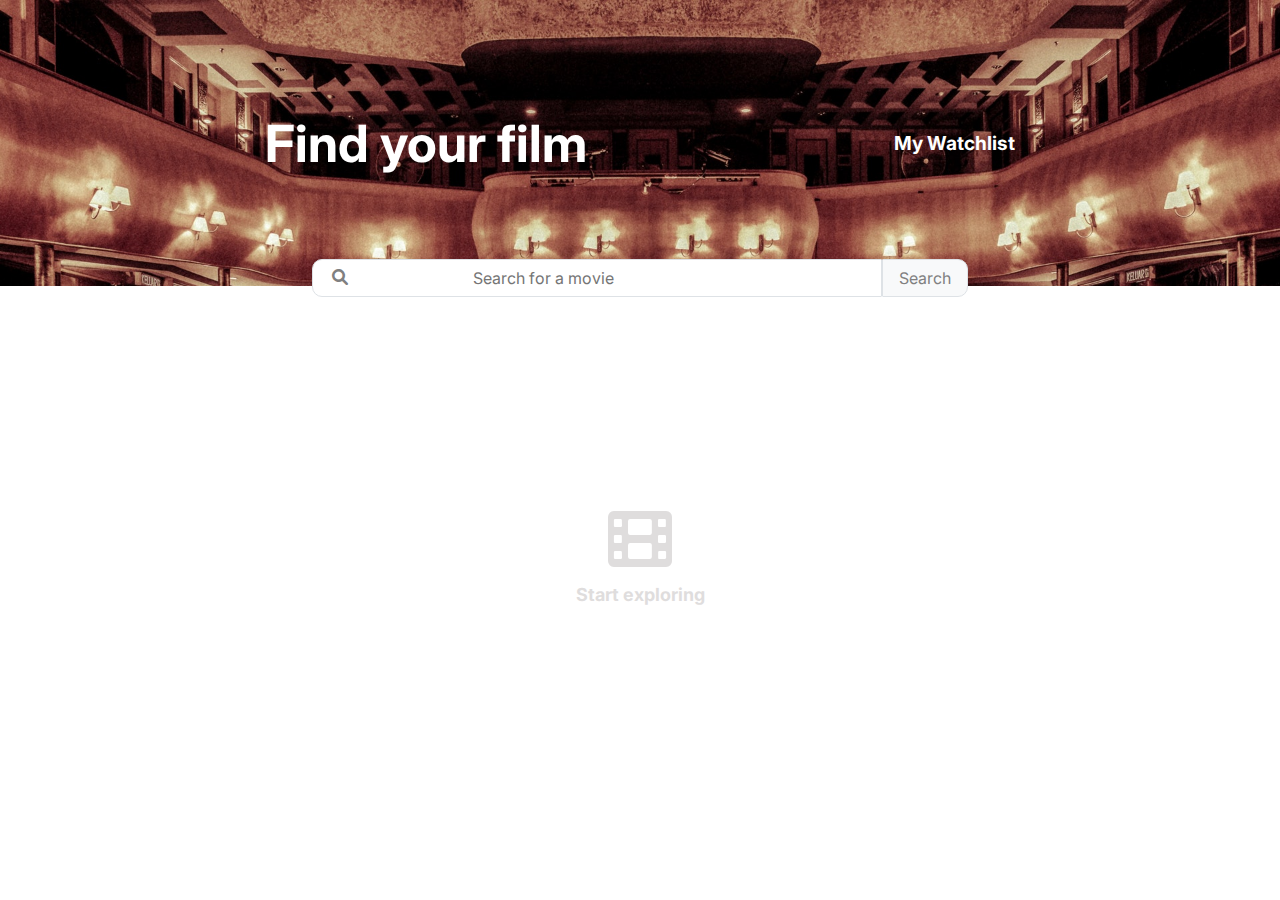
<file: index.html>
<!DOCTYPE html>
<html lang="en">
  <head>
    <meta charset="UTF-8" />
    <!-- <meta http-equiv="X-UA-Compatible" content="IE=edge" /> -->
    <meta name="viewport" content="width=device-width, initial-scale=1.0" />
    <link rel="preconnect" href="https://fonts.googleapis.com" />
    <link rel="preconnect" href="https://fonts.gstatic.com" crossorigin />
    <link
      href="https://fonts.googleapis.com/css2?family=Inter:wght@200;400;500;700;800&display=swap"
      rel="stylesheet"
    />
    <link rel="stylesheet" href="fontaw/css/all.css" />
    <link rel="stylesheet" href="styles.css" />
    <title>Movie Watchlist</title>
  </head>
  <body>
    <header>
      <h1>Find your film</h1>
      <h4><a href="watchlist.html">My Watchlist</a></h4>
    </header>
    <div class="searchform">
      <form class="searchbar">
        <div class="search-input">
          <i class="fa fa-search"></i>
          <input type="text" placeholder="Search for a movie" id="input" />
        </div>
        <button id="search-btn" type="submit">Search</button>
      </form>
    </div>
    <div id="movies">
      <div class="placeholder-text">
        <i class="fa-solid fa-film"></i>
        <h3 class="start">Start exploring</h3>
      </div>
    </div>
    <script src="index.js"></script>
  </body>
</html>
</file>
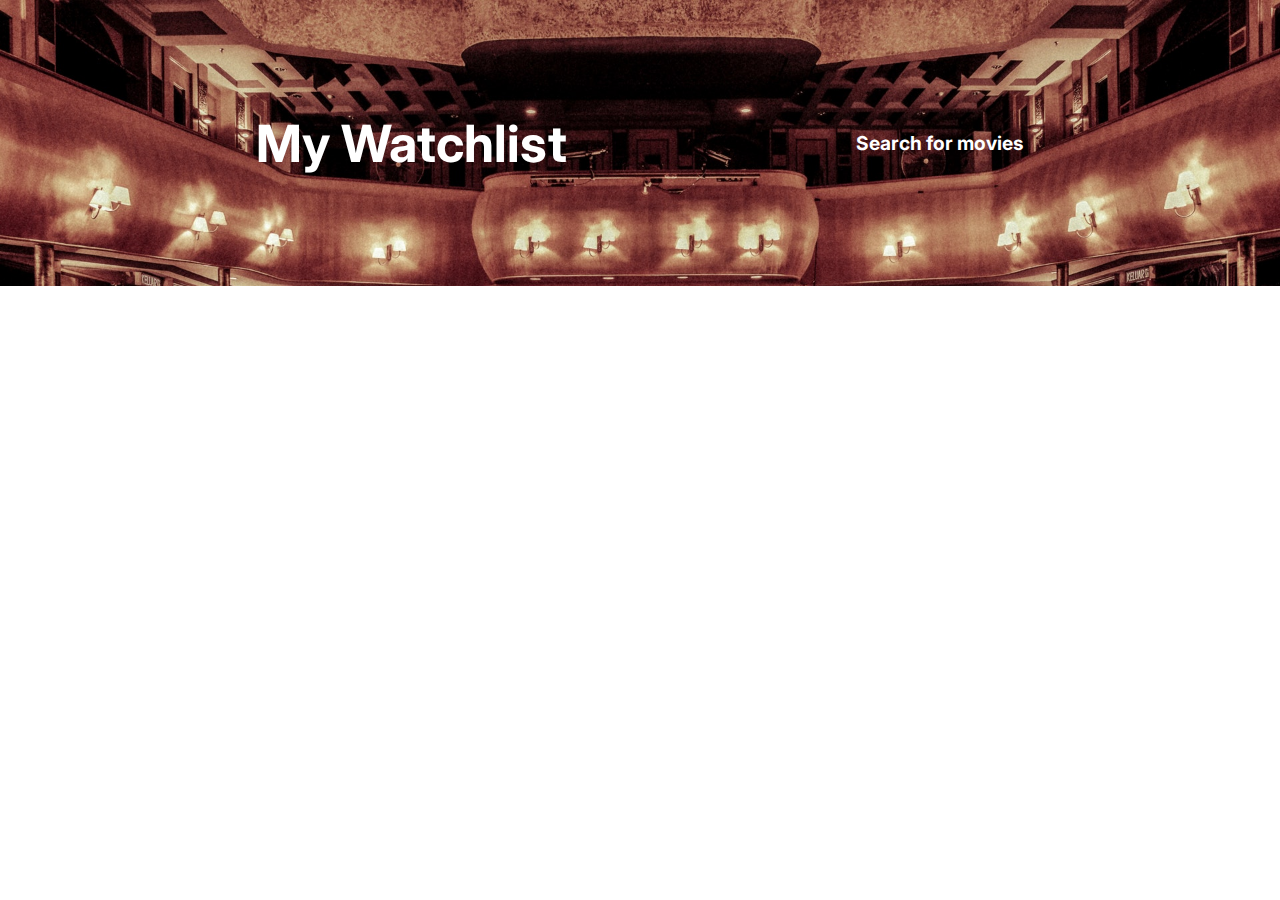
<file: watchlist.html>
<!DOCTYPE html>
<html lang="en">
  <head>
    <meta charset="UTF-8" />
    <meta http-equiv="X-UA-Compatible" content="IE=edge" />
    <meta name="viewport" content="width=device-width, initial-scale=1.0" />
    <link rel="preconnect" href="https://fonts.googleapis.com" />
    <link rel="preconnect" href="https://fonts.gstatic.com" crossorigin />
    <link
      href="https://fonts.googleapis.com/css2?family=Inter:wght@200;400;500;700;800&display=swap"
      rel="stylesheet"
    />
    <link rel="stylesheet" href="fontaw/css/all.css" />
    <link rel="stylesheet" href="styles.css" />
    <title>Movie Watchlist</title>
  </head>
  <body>
    <header class="header-watchlist">
      <h1>My Watchlist</h1>
      <h4><a href="index.html">Search for movies</a></h4>
    </header>
    <div id="movies"></div>
    <script src="watchlist.js"></script>
  </body>
</html>
</file>
<file: styles.css>
* {
  margin: 0;
  padding: 0;
  font-size: 1rem;
  font-family: "Inter", sans-serif;
  color: black;
}

header {
  display: flex;
  justify-content: space-around;
  align-items: center;
  padding: 7em;
  background-image: url(images/cinema.jpg);
  background-size: cover;
}

h1 {
  color: #fff;
  font-size: 3.2rem;
}

h4 a {
  color: #fff;
  font-size: 1.2rem;
  text-decoration: none;
}

.searchbar {
  display: flex;
  justify-content: center;
  margin-top: -27px;
  margin-bottom: 3em;
}
.searchbar input[type="text"],
.searchbar #search-btn {
  font-size: 1em;
  color: gray;
  border-radius: 10px;
  border: 1px solid #dee2e6;
}

.search-input {
  display: flex;
}

.searchbar input[type="text"] {
  border-top-right-radius: 1px;
  border-bottom-right-radius: 1px;
  padding: 0.5em 10em;
  background-color: #fff;
  text-align: left;
}

input[type="text"]::placeholder {
  /* border: 1px solid red;
  text-align: left; */
  display: flex;
}

.searchbar input[type="text"]:focus-visible,
#input:focus-visible {
  outline: 1px solid rgb(192, 189, 189);
}

.searchbar #search-btn {
  padding: 0.5em 1em;
  background-color: #f8f9fa;
  border-start-start-radius: 1px;
  border-end-start-radius: 1px;
  cursor: pointer;
}

.fa-search {
  color: gray;
  position: absolute;
  margin-left: 20px;
  margin-top: 10px;
}

.start {
  margin: 0 auto;
  width: fit-content;
}

.fa-film {
  font-size: 4rem;
  margin-bottom: 0.2em;
  color: #dfdddd;
}

.movie-container {
  display: flex;
  justify-content: center;
  margin: 0 auto;
  max-width: 700px;

  border-bottom: 1px solid #6b7280;
}

.movie-img {
  height: 200px;
  object-fit: cover;
  margin-right: 1.5em;
  border-radius: 0.4em;
}

.poster {
  margin-bottom: 1em;
}

.movie-title,
.movie-details,
.plot {
  margin-bottom: 1em;
}

.movie-info {
  padding: 1em 1.5em;
}

.movie-details {
  display: flex;
  align-items: center;
  font-size: 0.75rem;
}

.movie-title {
  font-weight: 500;
  font-size: 1.1rem;
  margin-right: 0.3rem;
}

.rating {
  font-size: 0.75rem;
}

#star {
  color: gold;
  margin-right: 0.3rem;
}

.movie-runtime,
.movie-genre,
#watchlist-btn,
#remove-btn {
  margin-right: 2em;
  font-size: 0.75rem;
}

#watchlist-btn,
#remove-btn {
  background-color: transparent;
  border: none;
  cursor: pointer;
}

.fa-plus-circle,
.fa-circle-minus {
  margin-right: 0.3rem;
}

.plot {
  font-size: 0.875rem;
  line-height: 1.5em;
  color: #6b7280;
}

/* watchlist */

.header-watchlist {
  margin-bottom: 3em;
}

.placeholder-text {
  display: flex;
  flex-direction: column;
  align-items: center;
  font-weight: 700;
  margin-top: 15em;
  font-size: 0.875rem;
}

h3 {
  margin-bottom: 1em;
  color: #dfdddd;
  font-size: 1.125rem;
}

.add-movies a {
  text-decoration: none;
  color: #363636;
}
</file>
